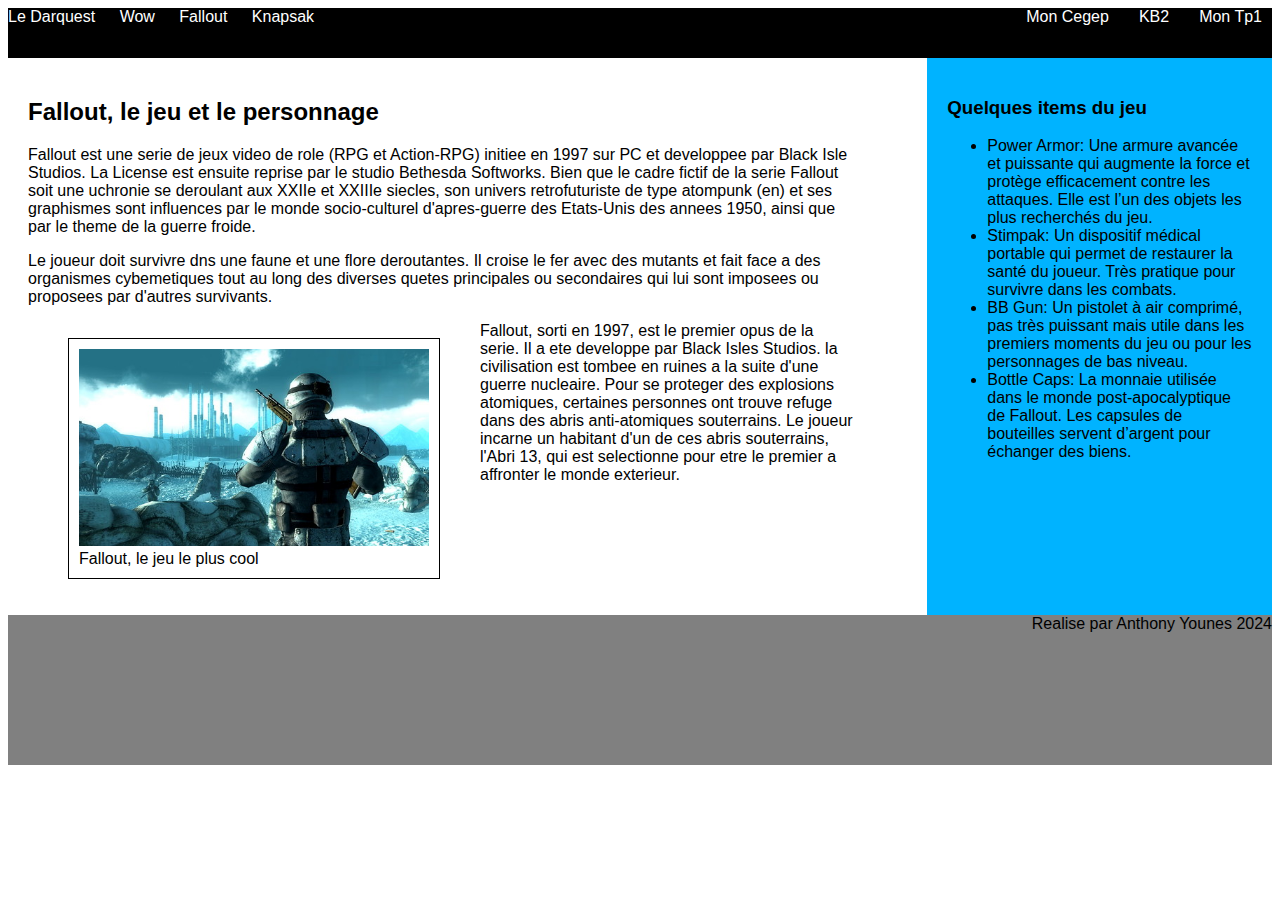
<file: index.html>
<!DOCTYPE html>
<html lang="fr">

<head>
    <meta charset="UTF-8">
    <meta name="viewport" content="width=device-width, initial-scale=1.0">
    <title>Document</title>
    <link rel="Stylesheet" href="css/styles1.css">
</head>

<body>


    <header>
        <nav>
            <a href="http://167.114.152.54/~darquest1/prod/" class="lien1" target="_blank">Le Darquest</a>
            <a href="https://antho70.github.io/tp2/wow.html" class="lien1" target="_blank">Wow</a>
            <a href="https://antho70.github.io/tp2/" class="lien1" target="_blank">Fallout</a>
            <a href=" http://167.114.152.54/~knapsak3/  " class="lien1" target="_blank">Knapsak</a>
            <a href="http://127.0.0.1:5501/index.html" class="lien" target="_blank">Mon Tp1</a>
            <a href="https://antho70.github.io/tp2/kb2.html" class="lien" target="_blank">KB2</a>
            <a href=" https://clg.qc.ca/colnet/" class="lien" target="_blank">Mon Cegep</a>

        </nav>
    </header>

    <main>
        <article>

            <h2> Fallout, le jeu et le personnage </h2>



            <p>

                Fallout est une serie de jeux video de role (RPG et Action-RPG) initiee en 1997 sur PC et developpee par
                Black Isle Studios.
                La License est ensuite reprise par le studio Bethesda Softworks. Bien que le cadre fictif de la serie
                Fallout soit une uchronie
                se deroulant aux XXIIe et XXIIIe siecles, son univers retrofuturiste de type atompunk (en) et ses
                graphismes sont influences par
                le monde socio-culturel d'apres-guerre des Etats-Unis des annees 1950, ainsi que par le theme de la
                guerre froide.

            </p>



            <p>

                Le joueur doit survivre dns une faune et une flore deroutantes. Il croise le fer avec des mutants et
                fait face a des
                organismes cybemetiques tout au long des diverses quetes principales ou secondaires qui lui sont
                imposees ou proposees par
                d'autres survivants.

            </p>

            <figure>

                <img src="images/fallaout.jpg"  alt="image" > 
                <br>
                Fallout, le jeu le plus cool
             </figure>

            <p>

                Fallout, sorti en 1997, est le premier opus de la serie. Il a ete developpe par Black Isles Studios. la
                civilisation est
                tombee en ruines a la suite d'une guerre nucleaire. Pour se proteger des explosions atomiques, certaines
                personnes ont trouve
                refuge dans des abris anti-atomiques souterrains. Le joueur incarne un habitant d'un de ces abris
                souterrains, l'Abri 13, qui
                est selectionne pour etre le premier a affronter le monde exterieur.

            </p>

           
         

        </article>

    </main>

    <aside>


        <h3>Quelques items du jeu</h3>

        
        <ul>
            <li>Power Armor: Une armure avancée et puissante qui augmente la force et protège efficacement contre les attaques. 
                Elle est l’un des objets les plus recherchés du jeu.</li>
                
            <li>Stimpak: Un dispositif médical portable qui permet de restaurer la santé du joueur. Très pratique pour 
                survivre dans les combats.</li>
                
            <li>BB Gun: Un pistolet à air comprimé, pas très puissant mais utile dans les premiers moments du jeu ou pour 
                les personnages de bas niveau.</li>
                
                <li>Bottle Caps: La monnaie utilisée dans le monde post-apocalyptique de Fallout. Les capsules de bouteilles servent 
                    d’argent pour échanger des biens.</li>
        </ul>
    



        



    </aside>

    
<footer>

    Realise par Anthony Younes 2024

</footer>



</body>

</html>
</file>
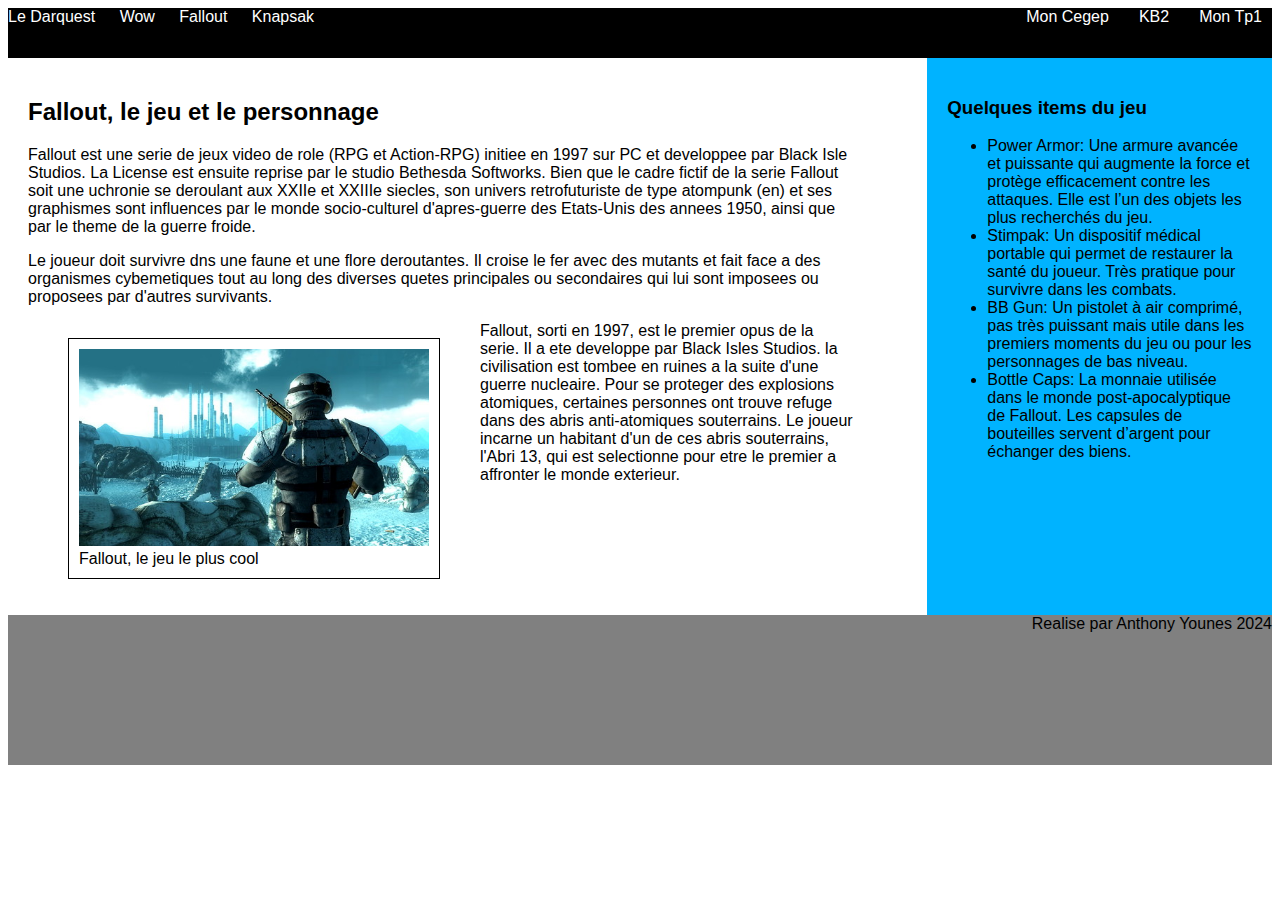
<file: fallout.html>
<!DOCTYPE html>
<html lang="fr">

<head>
    <meta charset="UTF-8">
    <meta name="viewport" content="width=device-width, initial-scale=1.0">
    <title>Document</title>
    <link rel="Stylesheet" href="css/styles1.css">
</head>

<body>


    <header>
        <nav>
            <a href="http://167.114.152.54/~darquest1/prod/" class="lien1" target="_blank">Le Darquest</a>
            <a href="http://127.0.0.1:5500/wow.html" class="lien1" target="_blank">Wow</a>
            <a href="http://127.0.0.1:5500/fallout.html" class="lien1" target="_blank">Fallout</a>
            <a href=" http://167.114.152.54/~knapsak3/  " class="lien1" target="_blank">Knapsak</a>
            <a href="http://127.0.0.1:5501/index.html" class="lien" target="_blank">Mon Tp1</a>
            <a href="http://127.0.0.1:5500/kb2.html" class="lien" target="_blank">KB2</a>
            <a href=" https://clg.qc.ca/colnet/" class="lien" target="_blank">Mon Cegep</a>

        </nav>
    </header>

    <main>
        <article>

            <h2> Fallout, le jeu et le personnage </h2>



            <p>

                Fallout est une serie de jeux video de role (RPG et Action-RPG) initiee en 1997 sur PC et developpee par
                Black Isle Studios.
                La License est ensuite reprise par le studio Bethesda Softworks. Bien que le cadre fictif de la serie
                Fallout soit une uchronie
                se deroulant aux XXIIe et XXIIIe siecles, son univers retrofuturiste de type atompunk (en) et ses
                graphismes sont influences par
                le monde socio-culturel d'apres-guerre des Etats-Unis des annees 1950, ainsi que par le theme de la
                guerre froide.

            </p>



            <p>

                Le joueur doit survivre dns une faune et une flore deroutantes. Il croise le fer avec des mutants et
                fait face a des
                organismes cybemetiques tout au long des diverses quetes principales ou secondaires qui lui sont
                imposees ou proposees par
                d'autres survivants.

            </p>

            <figure>

                <img src="images/fallaout.jpg"  alt="image" > 
                <br>
                Fallout, le jeu le plus cool
             </figure>

            <p>

                Fallout, sorti en 1997, est le premier opus de la serie. Il a ete developpe par Black Isles Studios. la
                civilisation est
                tombee en ruines a la suite d'une guerre nucleaire. Pour se proteger des explosions atomiques, certaines
                personnes ont trouve
                refuge dans des abris anti-atomiques souterrains. Le joueur incarne un habitant d'un de ces abris
                souterrains, l'Abri 13, qui
                est selectionne pour etre le premier a affronter le monde exterieur.

            </p>

           
         

        </article>

    </main>

    <aside>


        <h3>Quelques items du jeu</h3>

        
        <ul>
            <li>Power Armor: Une armure avancée et puissante qui augmente la force et protège efficacement contre les attaques. 
                Elle est l’un des objets les plus recherchés du jeu.</li>
                
            <li>Stimpak: Un dispositif médical portable qui permet de restaurer la santé du joueur. Très pratique pour 
                survivre dans les combats.</li>
                
            <li>BB Gun: Un pistolet à air comprimé, pas très puissant mais utile dans les premiers moments du jeu ou pour 
                les personnages de bas niveau.</li>
                
                <li>Bottle Caps: La monnaie utilisée dans le monde post-apocalyptique de Fallout. Les capsules de bouteilles servent 
                    d’argent pour échanger des biens.</li>
        </ul>
    



        



    </aside>

    
<footer>

    Realise par Anthony Younes 2024

</footer>



</body>

</html>
</file>
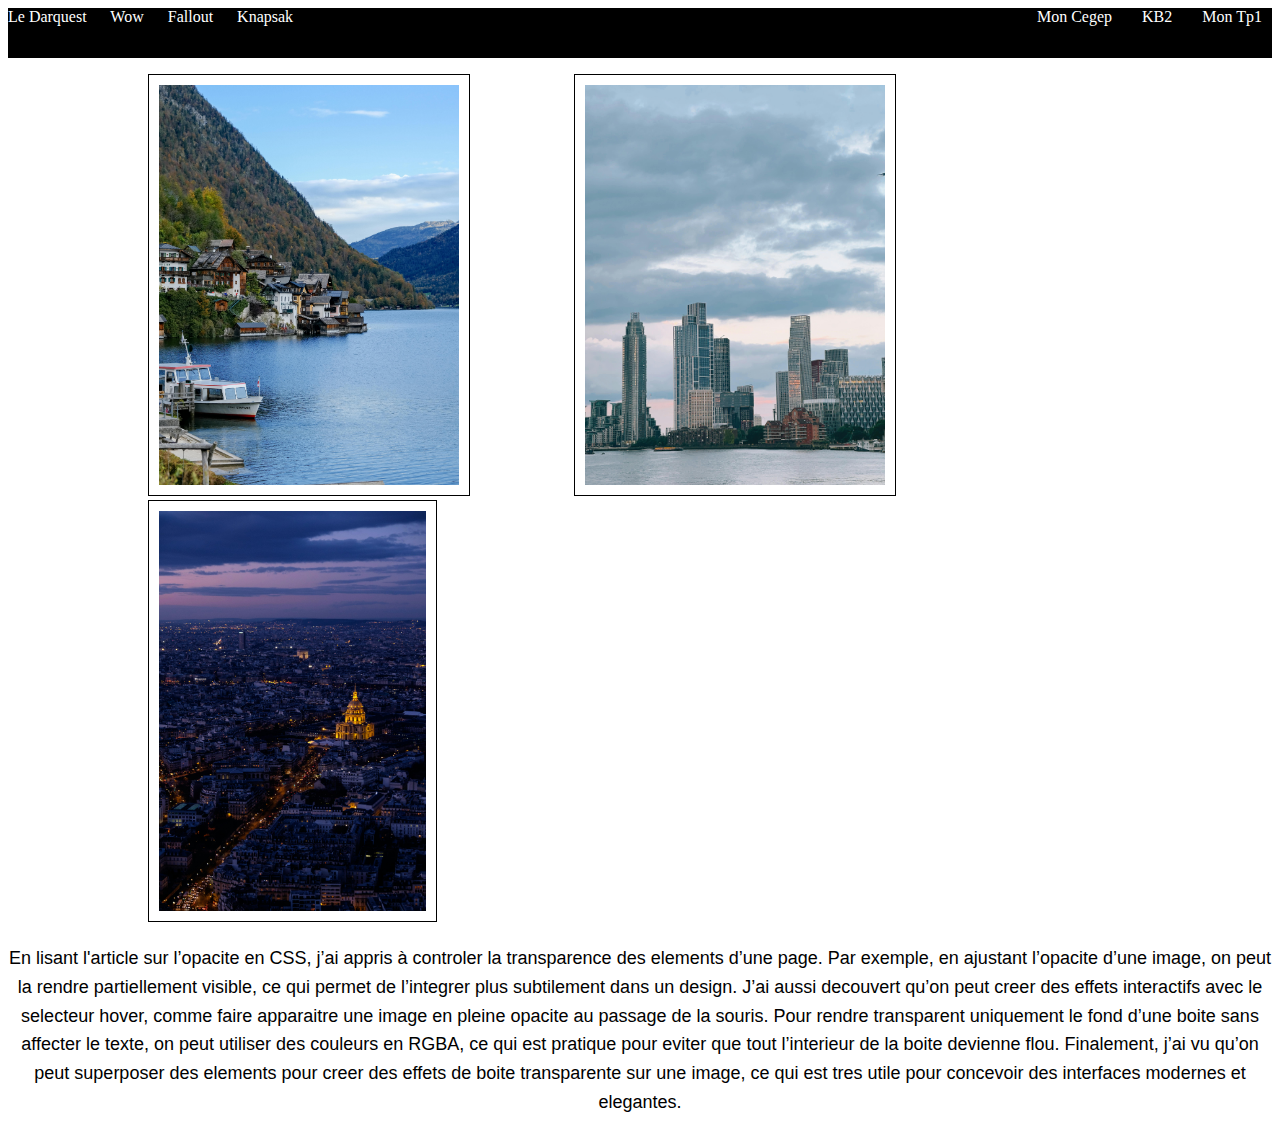
<file: kb2.html>
<!DOCTYPE html>
<html lang="fr">

<head>
    <meta charset="UTF-8">
    <meta name="viewport" content="width=device-width, initial-scale=1.0">
    <title>Document</title>
    <link rel="Stylesheet" href="css/styles3.css">
</head>

<body>
    <header>
        <nav>
            <a href="http://167.114.152.54/~darquest1/prod/" class="lien1" target="_blank">Le Darquest</a>
            <a href="https://antho70.github.io/tp2/wow.html" class="lien1" target="_blank">Wow</a>
            <a href="https://antho70.github.io/tp2/" class="lien1" target="_blank">Fallout</a>
            <a href=" http://167.114.152.54/~knapsak3/  " class="lien1" target="_blank">Knapsak</a>
            <a href="http://127.0.0.1:5501/index.html" class="lien" target="_blank">Mon Tp1</a>
            <a href="https://antho70.github.io/tp2/kb2.html" class="lien" target="_blank">KB2</a>
            <a href=" https://clg.qc.ca/colnet/" class="lien" target="_blank">Mon Cegep</a>

        </nav>
    </header>

    <main>
        <figure>
            <img src="images/pexels-dakota-cox-2086518719-29298923.jpg" alt="image1">
            <img src="images/pexels-larissafarber-28905446.jpg" alt="image2">
            <img src="images/pexels-maximilian-orlowsky-515733-28957623.jpg" alt="image3">
        </figure>

        <p class="paragraphe">
            En lisant l'article sur l’opacite en CSS, j’ai appris à controler la transparence des elements d’une page.
            Par exemple, en
            ajustant l’opacite d’une image, on peut la rendre partiellement visible, ce qui permet de l’integrer plus
            subtilement dans un design.
            J’ai aussi decouvert qu’on peut creer des effets interactifs avec le selecteur hover, comme faire apparaitre
            une image en pleine
            opacite au passage de la souris. Pour rendre transparent uniquement le fond d’une boite sans affecter le
            texte, on peut utiliser
            des couleurs en RGBA, ce qui est pratique pour eviter que tout l’interieur de la boite devienne flou.
            Finalement, j’ai vu qu’on peut
            superposer des elements pour creer des effets de boite transparente sur une image, ce qui est tres utile
            pour concevoir des
            interfaces modernes et elegantes.

        </p>
    </main>

</body>

</html>
</file>
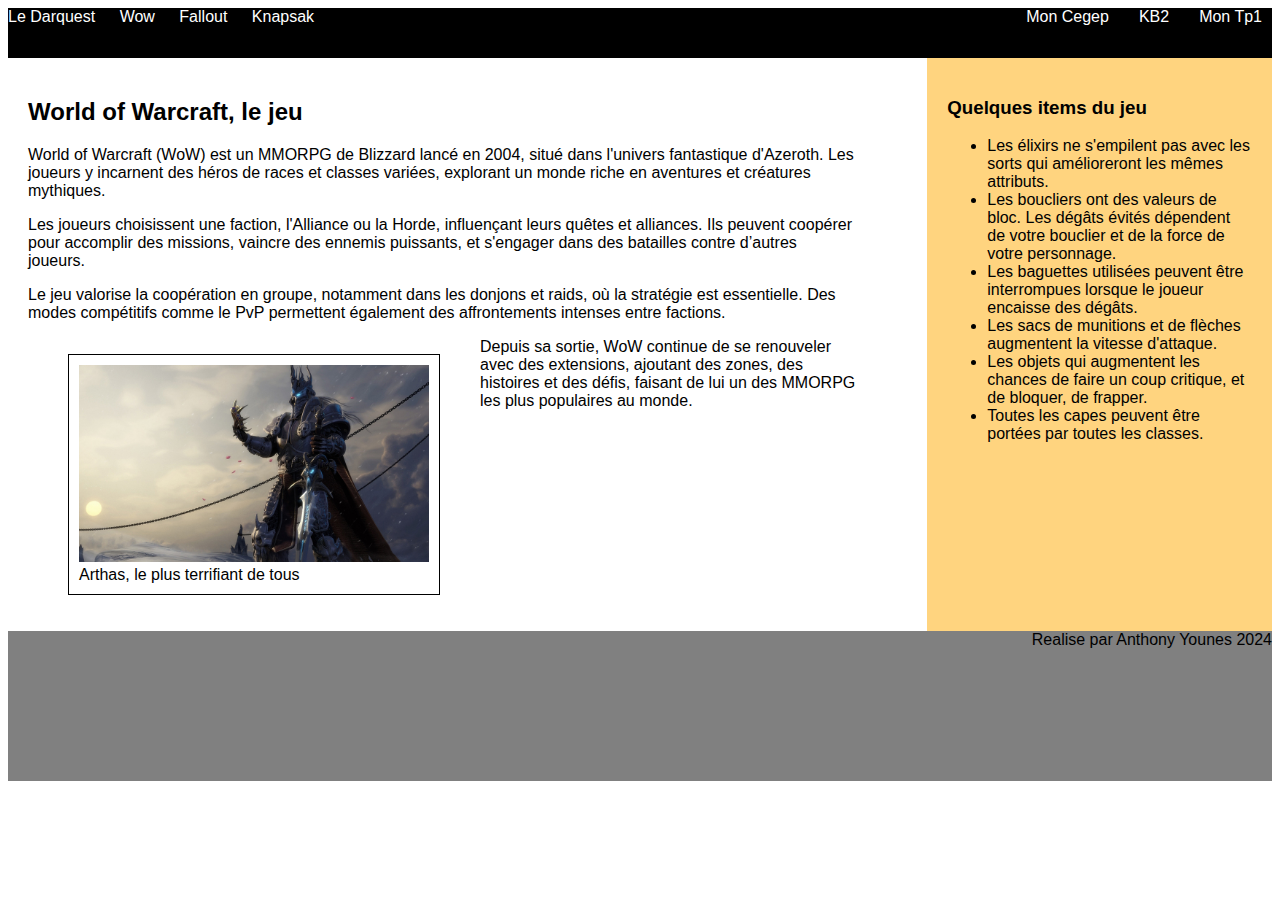
<file: wow.html>
<!DOCTYPE html>
<html lang="fr">

<head>
    <meta charset="UTF-8">
    <meta name="viewport" content="width=device-width, initial-scale=1.0">
    <title>Document</title>
    <link rel="Stylesheet" href="css/styles2.css">
</head>

<body>


    <header>
        <nav>
            <a href="http://167.114.152.54/~darquest1/prod/" class="lien1" target="_blank">Le Darquest</a>
            <a href="https://antho70.github.io/tp2/wow.html" class="lien1" target="_blank">Wow</a>
            <a href="https://antho70.github.io/tp2/" class="lien1" target="_blank">Fallout</a>
            <a href=" http://167.114.152.54/~knapsak3/  " class="lien1" target="_blank">Knapsak</a>
            <a href="http://127.0.0.1:5501/index.html" class="lien" target="_blank">Mon Tp1</a>
            <a href="https://antho70.github.io/tp2/kb2.html" class="lien" target="_blank">KB2</a>
            <a href=" https://clg.qc.ca/colnet/" class="lien" target="_blank">Mon Cegep</a>

        </nav>
    </header>

    <main>
        <article>

            <h2> World of Warcraft, le jeu </h2>



            <p>

                World of Warcraft (WoW) est un MMORPG de Blizzard lancé en 2004, situé dans l'univers fantastique d'Azeroth. 
                Les joueurs y incarnent des héros de races et classes variées, explorant un monde riche en aventures et créatures 
                mythiques.

            </p>



            <p>

                Les joueurs choisissent une faction, l'Alliance ou la Horde, influençant leurs quêtes et alliances. 
                Ils peuvent coopérer pour accomplir des missions, vaincre des ennemis puissants, et s'engager dans des batailles 
                contre d’autres joueurs.

            </p>

            <p>

                Le jeu valorise la coopération en groupe, notamment dans les donjons et raids, où la stratégie est essentielle. 
                Des modes compétitifs comme le PvP permettent également des affrontements intenses entre factions.

            </p>

            <figure>

                <img src="images/wow.jpg"  alt="image" > 
                <br>
                Arthas, le plus terrifiant de tous
             </figure>

            <p>

                Depuis sa sortie, WoW continue de se renouveler avec des extensions, ajoutant des zones, 
                des histoires et des défis, faisant de lui un des MMORPG les plus populaires au monde.
            </p>

           
         

        </article>

    </main>

    <aside>


        <h3>Quelques items du jeu</h3>

        
        <ul>
            <li>Les élixirs ne s'empilent pas avec les sorts qui amélioreront les mêmes attributs.</li>
                
            <li>Les boucliers ont des valeurs de bloc. Les dégâts évités dépendent de votre bouclier et de la force de votre personnage.</li>
                
            <li>Les baguettes utilisées peuvent être interrompues lorsque le joueur encaisse des dégâts.</li>
                
                <li>Les sacs de munitions et de flèches augmentent la vitesse d'attaque.</li>
               
                <li>Les objets qui augmentent les chances de faire un coup critique, et de bloquer, de frapper.</li>
                
                <li>Toutes les capes peuvent être portées par toutes les classes.</li>

        </ul>
    



        



    </aside>

    
<footer>

    Realise par Anthony Younes 2024
    
</footer>



</body>

</html>
</file>
<file: css/styles1.css>
body {
    display: grid;
    grid-template-columns: repeat(4, 1fr) 1.5fr;
    grid-template-areas:
        "header header header header header"
        "main main main main aside"
        "main main main main aside"
        "footer footer footer footer footer";

    font-family: 'Gill Sans', 'Gill Sans MT', Calibri, 'Trebuchet MS', sans-serif;
}

header {
    background-color: black;
    color: white;
    margin-top: 0%;
    height: 50px;
    grid-area: header;



}

.lien1 {

    margin-right: 20px;
    text-decoration: none;
    color: white;
}

a:hover {

    background-color: blue;

}

.lien {

    float: right;
    margin-right: 10px;
    margin-left: 20px;
    text-decoration: none;
    color: white;
}

main {

    color: black;
    float: left;
    padding: 20px;
    width: 90%;
    grid-area: main;


}

aside {

    color: black;
    float: right;
    padding: 20px;
    grid-area: aside;
    background-color: rgb(0, 179, 255);

}

img {
    max-width: 350px;
    margin: auto;
}

figure {
    background-color: white;
    border: solid black 1px;
    padding: 10px;
    width: fit-content;
    float: left;
}

footer {

    background-color: gray;
    text-align: end;
    grid-area: footer;
    height: 150px;
   
    
}
</file>
<file: css/styles3.css>
header {
    background-color: black;
    color: white;
    margin-top: 0%;
    height: 50px;
    grid-area: header;
}

.lien1 {

    margin-right: 20px;
    text-decoration: none;
    color: white;
}

.lien {

    float: right;
    margin-right: 10px;
    margin-left: 20px;
    text-decoration: none;
    color: white;
}

a:hover {

    background-color: blue;

}

img {
    max-width: 400px;
    max-height: 400px;
    margin: auto;
    background-color: white;
    border: solid black 1px;
    padding: 10px;
    margin-left: 100px;
}

.paragraphe {
    font-family: Arial, sans-serif;
    font-size: 18px;
    line-height: 1.6;
   text-align: center;
}
</file>
<file: css/styles2.css>
body {
    display: grid;
    grid-template-columns: repeat(4, 1fr) 1.5fr;
    grid-template-areas:
        "header header header header header"
        "main main main main aside"
        "main main main main aside"
        "footer footer footer footer footer";

    font-family: 'Gill Sans', 'Gill Sans MT', Calibri, 'Trebuchet MS', sans-serif;
}

header {
    background-color: black;
    color: white;
    margin-top: 0%;
    height: 50px;
    grid-area: header;



}

.lien1 {

    margin-right: 20px;
    text-decoration: none;
    color: white;
}

a:hover {

    background-color: blue;

}

.lien {

    float: right;
    margin-right: 10px;
    margin-left: 20px;
    text-decoration: none;
    color: white;
}

main {

    color: black;
    float: left;
    padding: 20px;
    width: 90%;
    grid-area: main;
  


}

aside {

    color: black;
    float: right;
    padding: 20px;
    grid-area: aside;
    background-color: rgba(255, 170, 0, 0.503);
  

}

img {
    max-width: 350px;
    margin: auto;
}

figure {
    background-color: white;
    border: solid black 1px;
    padding: 10px;
    width: fit-content;
    float: left;
}

footer {

    background-color: gray;
    text-align: end;
    grid-area: footer;
    height: 150px;
    
   
    
}
</file>
